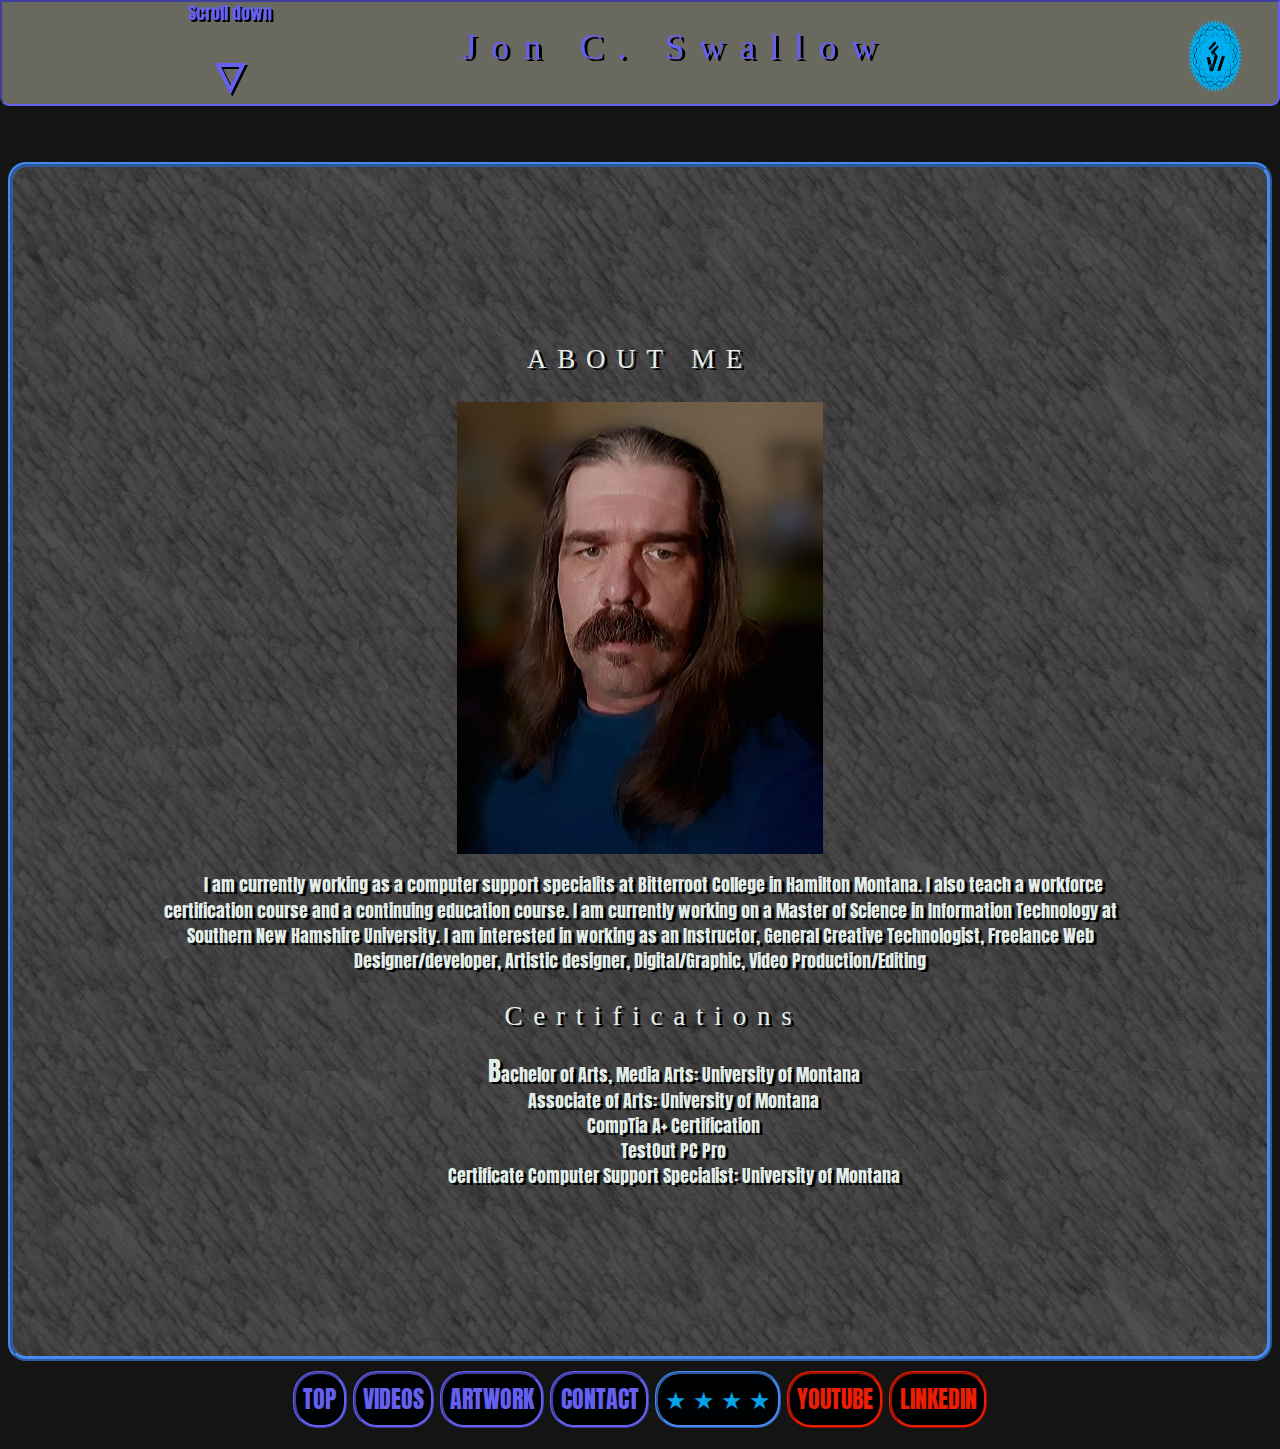
<file: index.html>
<!DOCTYPE html>
<html>
  <head>
    <!-- Metadata -->
    <meta charset="utf-8">
    <meta name="description" content="Portfolio Index Page">
    <meta name="author" content="Jon Swallow">
    <meta name="viewport" content="width=device-width,initial-scale-1.0">
    <!-- Linking to the Style and Fonts CSS sheets -->
    <link rel="stylesheet"  href="css/fonts.css">
    <link rel="stylesheet"  href="css/style.css">
    <!-- Title of the page -->
    <title>Portfolio Jon C Swallow: Home</title>
    </head>

    <body>
      <div class="container">
    <p class="scrollTxt">Scroll down</p>
      <div class="scrollDn"><a href="#menU"> &bigtriangledown;</a></div>
      </div>
    <!-- Header Block with Title in strong font style -->
    <header> 
	<img class="logo" src="images/logo.png" alt="logo">

       <h1><strong>&#160;&#160;&#160;&#160;&#160;&#160;
           Jon C. Swallow</strong></h1>

    </header>
    <!-- Creating a link to the footer -->

    <!-- Div Class Content for CSS identification purposes -->
    <div class="content">

        <main>

          <!-- H2 headline -->
          <h2>ABOUT ME</h2>
            <!-- Class paragraph-1 for CSS identification -->
			 <img class="ported" src="./images/NewProfile20.jpg" alt="Portrait of Jon Swallow">
            <div class="paragraph-1">
		    <p></p>
              <p> I am currently working as a computer support specialits at Bitterroot College in Hamilton Montana. I also teach a workforce certification course and a continuing education course.
		  I am currently working on a Master of Science in Information Technology at Southern New Hamshire University. I am interested in working as an Instructor, General Creative Technologist, Freelance Web Designer/developer,
				Artistic designer, Digital/Graphic, Video Production/Editing</p>
				<h2>Certifications</h2>
				  <div class="paragraph-2">
				<ul style="list-style: none;">
					<li>Bachelor of Arts, Media Arts: University of Montana </li>
					<li>Associate of Arts: University of Montana </li>
					<li>CompTia A+ Certification</li>
					<li>TestOut PC Pro </li>
					<li>Certificate Computer Support Specialist: University of Montana</li>
        </ul>
					
				 </div>
            </div>
        </main>
      
        </div>
    <!-- Footer Block -->
    <footer id="menU">
     <div class="navbar">
  <a href="#" class="menuItem">Top</a>
  <a href="pages/videos.html" class="menuItem">Videos</a>
  <a href="pages/artwork.html" class="menuItem">Artwork</a>
  <a href="pages/contact.html" class="menuItem">Contact</a>
  <a "" class="menuItem1">&starf; &bigstar;
&#x02605;
&#9733;</a>
 
  <a href="https://www.youtube.com/channel/UCtR0NKZgkWSOzdgkWQdDeOw?" target="blank" class="menuItem2">YouTube</a>
  <a href="https://www.linkedin.com/in/jon-swallow-347495159" target="blank" class="menuItem2">LinkedIn</a>
  


</div>
    <!--  </div>-->
    <!-- Closing footer tag-->

    </footer>
</body>

<!-- Closing Html Tag -->
</html>
</file>
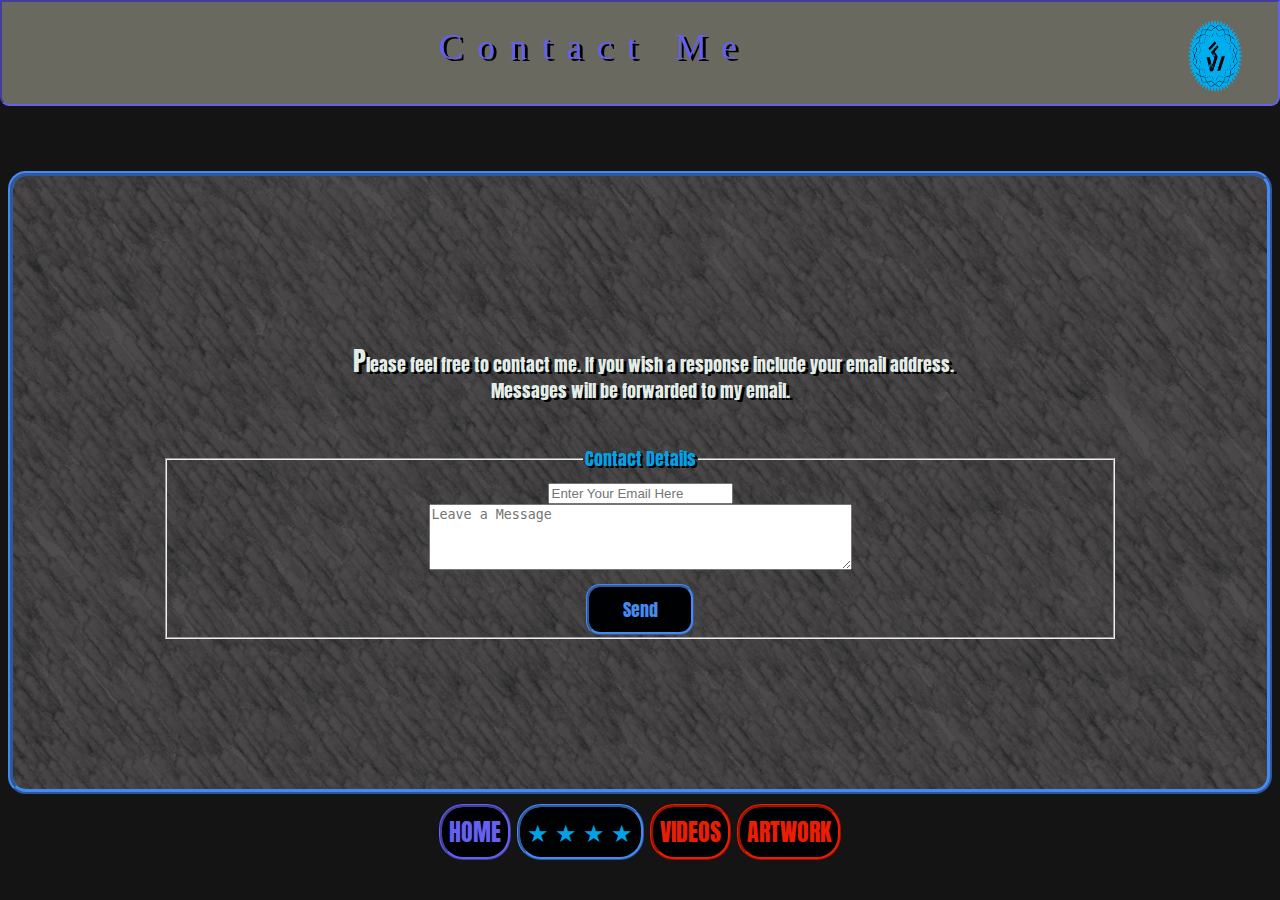
<file: pages/contact.html>
<!DOCTYPE html>
<html>
  <head>
    <!-- Metadata -->
    <meta charset="utf-8">
    <meta name="description" content="Portfolio: Contact">
    <meta name="author" content="Jon Swallow">
    <meta name="viewport" content="width=device-width,initial-scale-1.0">
    <!-- Relative links to the CSS documents that reside in the css folder-->
    <link rel="stylesheet"  href="../css/fonts.css">
    <link rel="stylesheet"  href="../css/style.css">
    <title>Contact </title>
  </head>

  <body>
    <!-- Creating a link to the footer -->
    <div class="container">
 
      </div>
    <!-- Header containing title in strong font -->
    <header> 
          <img class="logo" src="../images/logo.png" alt="logo">
   
	<h1><strong>Contact Me</strong></h1></header>
    <!-- Div Class Content for CSS Identification -->
       <p><br><br><br></p>

    <div class="content">
        <main>
 
       
          <h2></h2>
          <!-- Defining paragraph-2 for CSS styling purposes-->
		  <div class="paragraph-3">	
           <p>
               
		   Please feel free to contact me. If you wish a response include your email address.<br> Messages will be forwarded to my email.
		   </p>
             </div>
			 <br>
            <!--Creating the required form -->
            <fieldset>
              <!-- I decided to use a fieldset, I think it makes a difference -->
              <legend class="emailName">
                Contact Details
              </legend>
          <form class='emailName' method="POST" action="https://formspree.io/joncswallow@gmail.com">
            <input type="email" name="email" placeholder="Enter Your Email Here"> 
			<br>
            <textarea rows= '4' cols='50'name="message" placeholder="Leave a Message"></textarea>
			<br>
            <button class="button-1" type="submit">Send</button>
         </form>
          </fieldset>
          </main>
    </div>
    <!-- footer block section -->
    <footer id="menU">
      <!-- Some more menu items -->
 <div class="navbar">
  
  <a href="../index.html" class="menuItem">Home</a>
    <a "" class="menuItem1">&starf; &bigstar;
&#x02605;
&#9733;</a>
  <a href="videos.html" class="menuItem2">Videos</a>
  <a href="artwork.html" class="menuItem2">Artwork</a>

    </footer>
</body>

<!-- Closing Html-->
</html>
</file>
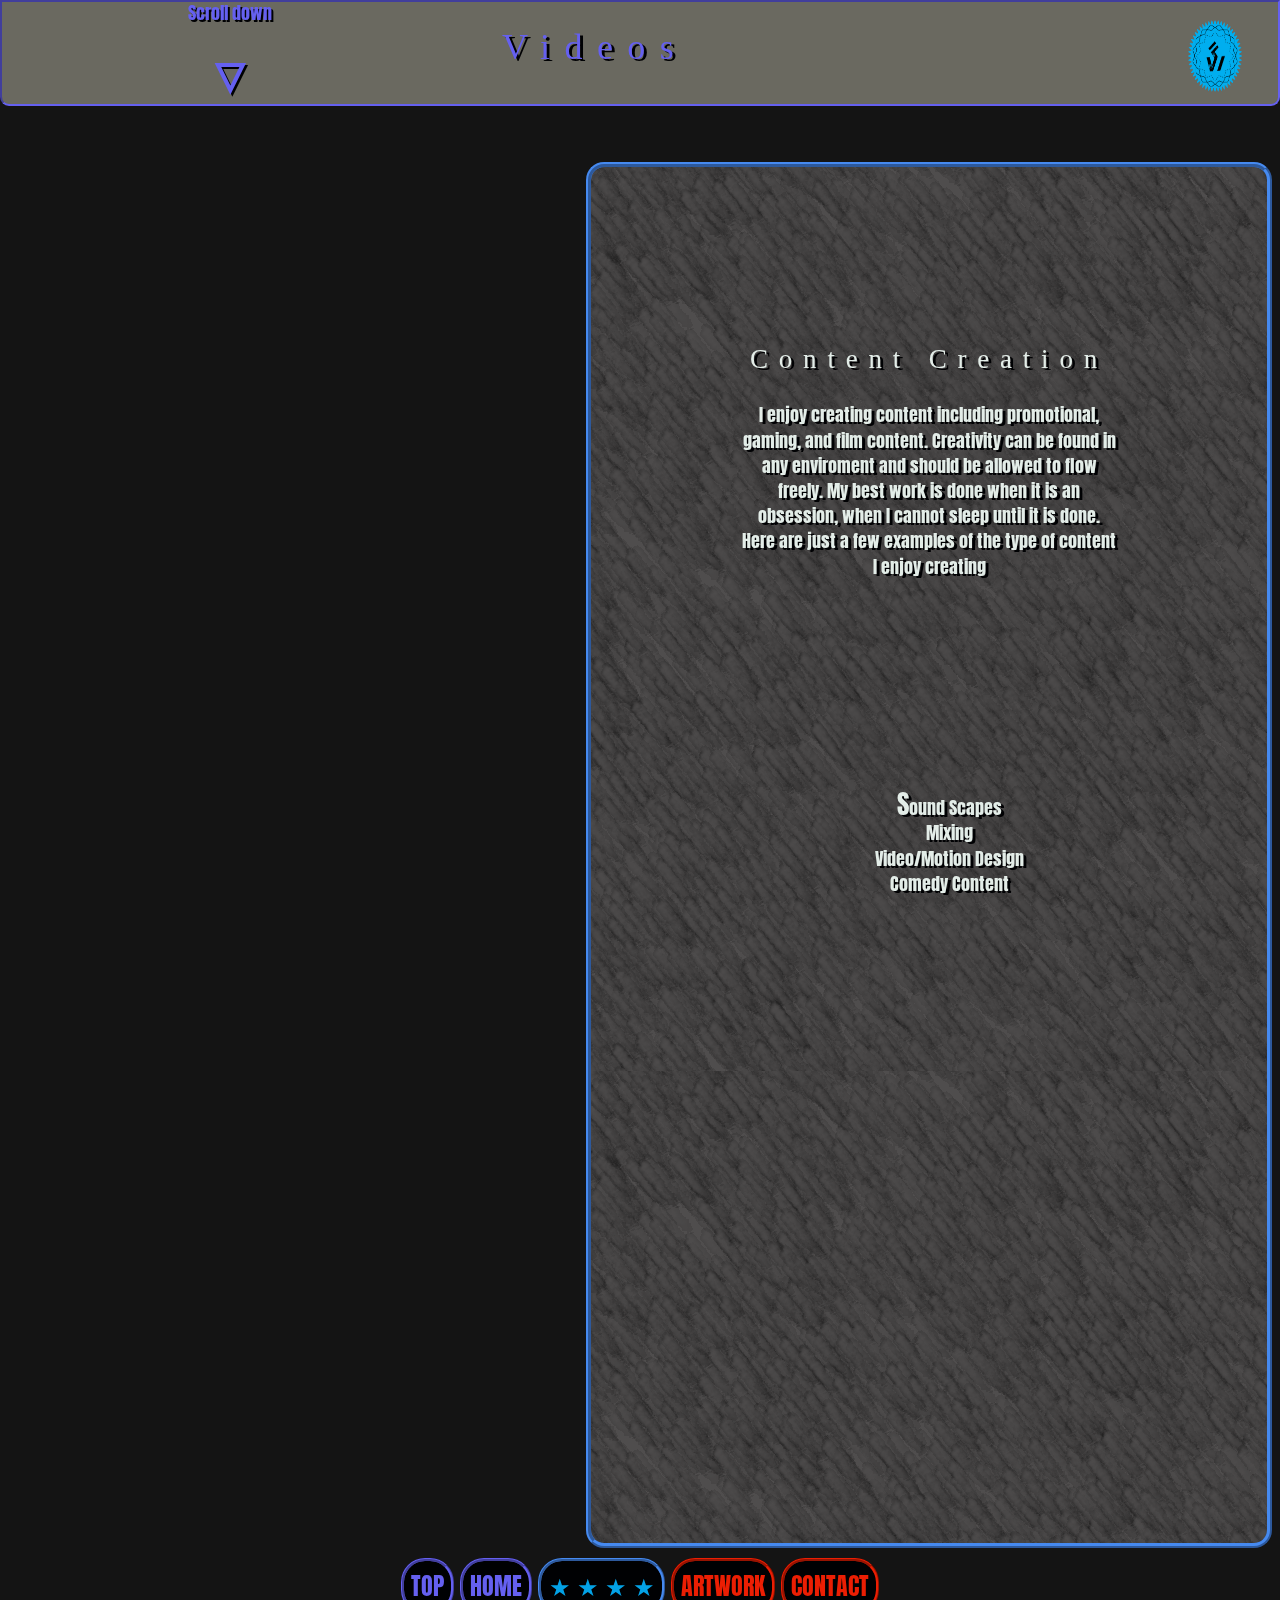
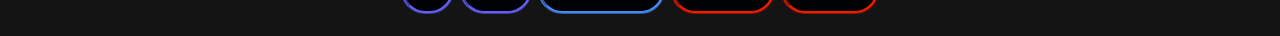
<file: pages/videos.html>
<!DOCTYPE html>
<html>
  <head>
    <!-- Metadata -->
    <meta charset="utf-8">
    <meta name="description" content="Portfolio Videos">
    <meta name="author" content="Jon Swallow">
    <meta name="viewport" content="width=device-width,initial-scale-1.0">
    <!-- Linking to the Style and Fonts CSS sheets -->
    <link rel="stylesheet"  href="../css/fonts.css">
    <link rel="stylesheet"  href="../css/style.css">
    <!-- Title of the page -->
    <title>Videos</title>
  <!--Closing the head tag -->
  </head>

  <body>
    <!-- Creating a link to the footer -->
    <div class="container">
    <p class="scrollTxt">Scroll down</p>
    <div class="scrollDn"><a href="#menU">&bigtriangledown;</a></div>
      </div>
    <!-- Header Block with Title in strong font style -->
    <header>
	  <img class="logo" src="../images/logo.png" alt="logo">
	
	<h1><strong>Videos</strong></h1></header>
    <!-- Div Class Content for CSS identification purposes -->
    <div class="content">
        <main>
		
          <!-- H2 headline -->
          <h2>Content Creation </h2>
          <!-- Class paragraph-1 for CSS identification -->
		  <p>I enjoy creating content including promotional, gaming, and film content. Creativity can be found in any enviroment and should be allowed to flow freely. My best work is done when it is an obsession, when I cannot sleep until it is done. Here are just a few examples of the type of content I enjoy creating</p>
	  <p><br><br><br><br><br><br><br></p>
    
		<div class="paragraph-2">
				<ul style="list-style: none;">
			    <li>Sound Scapes</li>
				<li>Mixing</li>
				<li>Video/Motion Design</li>
				<li>Comedy Content</li>
				</ul>
         <br><br><br><br><br><br><br><br><br><br><br><br><br><br> <br><br><br><br><br>
		 
        </main>
        <!-- Aside Block with embedded video frames -->
        <aside>
		<iframe width="560" height="315" src="https://www.youtube.com/embed/k1JFqznvLWY" frameborder="0" allow="autoplay; encrypted-media" allowfullscreen></iframe>
		<br>
		<iframe width="560" height="315" src="https://www.youtube.com/embed/NHrU1XD60lU" frameborder="0" allow="autoplay; encrypted-media" allowfullscreen></iframe>
		<br>
        <iframe width="560" height="315" src="https://www.youtube.com/embed/DmrpFUXA_Go" frameborder="0" allow="autoplay; encrypted-media" allowfullscreen></iframe>
        <br>
        <iframe width="560" height="315" src="https://www.youtube.com/embed/TPlBZDa3zEU" frameborder="0" allow="autoplay; encrypted-media" allowfullscreen></iframe>
        </aside>
       </div>
    <!-- Footer Block -->
   <footer id="menU">
    <!--Class linkage for CSS identification and stylizing -->
   <div class="navbar">
  <a href="#" class="menuItem">Top</a>
  <a href="../index.html" class="menuItem">Home</a>
      <a "" class="menuItem1">&starf; &bigstar;
&#x02605;
&#9733;</a>
  <a href="artwork.html" class="menuItem2">Artwork</a>
  <a href="contact.html" class="menuItem2">Contact</a>

   </footer>
<!-- Closing the body tag -->
</body>

<!-- Closing the html -->
</html>
</file>
<file: css/fonts.css>
@import url('https://fonts.googleapis.com/css?family=Anton|Baloo+Chettan|Roboto:500');
</file>
<file: css/style.css>
/* Declaring the style of the body section portfolio site */
body {
    background: rgb(20, 20, 20);
    font-family:  'Anton', sans-serif;
	font-size: 18px;
	color: #e3ede8 ;
      
}

/* Declaring style of the h1 section */
h1 {
  font-family: 'Baloo Chettan', cursive;
  line-height: 1.5 em;
  font-weight: 100;
  margin-bottom: 1em;
  text-align: center;
  color:  #6560f0;
  text-transform: capitalize;
  text-shadow: 3px 2px #000103;
  letter-spacing: 0.4em;
}
/* Declaring the style of the h2 section*/
h2 {
  font-family: 'Baloo Chettan', cursive;
  font-weight: 150;
  line-height: 1.5em;
  text-align: center;
     color: #e3ede8;
  text-shadow: 3px 2px #000103;
  letter-spacing: 0.4em;
}

/* Dividing pages into blocks for stylizing */
header {
    background-color: rgba(127,126,115, .80);

    position: fixed;
    width: 100%;
    top: 0px;
    left: 0px;
    right: 0px;
    margin: 0;
    color: #6560f0;
    max-height: 120px;
    text-align: center;
    border-style: inset;
    border-color:  #6560f0;
    border-width: 2px;
    border-radius: 0em 0em .5em .5em / 0em 0em .5em .5em;
}
/* I made a special class just for this bad boy. I used it to position it within the header
unfortunately every time I scooted it over a bit the text went as well. I finally went cheap with the spacers
in the Html. (&nbsp) It sucks but it is what it is. */
.logo {
  min-width: 90px;
  max-width: 90px;
  min-height: 90px;
  max-height: 90px;
  padding-right: 2em;
  padding-top: 1em;
  float:right;
  clear: both;
  position: relative;
}
/* Since I refused to change the bottom menu for usability I am adding this arrow which links to the footer*/

.container {
margin-top: -2em;
  margin-left: 10em;
   float: left;
    clear: right;
    text-align: center;
   z-index: 1;
   position: relative;
}
.scrollDn {
font-size: 32pt;
color: #6560f0 ;
text-shadow: 2px 2px #000103;
 }

.scrollDn:hover {
  color:#030303;
  text-shadow: 2px 2px #6560f0;
}

.scrollTxt {
padding-top: 0.5em;
color:  #6560f0;
text-shadow: 2px 2px #000103;

}

/* Class identity Content stylizing*/
.content {
    display: flex;
    flex-direction: row-reverse;
    width: 100%;
}
/* Main Block*/
main {
    margin: auto;
    margin-top: 3em;
    min-height: 400px;
    max-height: inherit;
    background : url(../images/cubism_2.png) #4f4d4d;
    flex: 1 3 auto;
    padding: 150px;
    line-height: 1.4em;
      color: #e3ede8;
      text-align: center;
  text-shadow: 3px 2px #000103;
    float.left: 60em;
    /* Like my variation of the rounded corners? I do.*/
    border-radius: 1em 1em 1em 1em / 1em 1em 1em 1em;
    border-style: ridge;
    border-color: #468af0;
    border-width: 5px;
    text-align: center;

}
/* class paragraph-1*/
.paragraph-1 {
  text-indent: 1.5em;
}

.ported {
  display: block;
    margin-left: auto;
    margin-right: auto
}

.centRd {
display: block;
margin-left: auto;
margin-right: auto;
text-align: center;
}
/* class paragraph-2*/
.paragraph-2 {
  text-align: center;

}
/* Sylizing the first letter of paragraph-2*/
.paragraph-2::first-letter {
  font-size: 1.5em;
}
.paragraph-3 {
text-indent: 1.5em;
text-align: center;
}

.paragraph-3::first-letter {
font-size: 1.5em;
}

.paragraph-4 {
text-indent:1.5 em;
text-align:center;
font-size: 16px;
}

.meetNaomi {
  text-align: center;
}
/* The aside block */
aside {
/*Defining the aside block */
 
  flex: 1 1 auto;
  text-align: center;
  display: flex;
  flex-direction: column;
  justify-content: center;
  margin-top: 25px;
  margin-left: 0px;
  margin-right: 1em;
  min-width: auto;
  max-width: auto;
  min-height: auto;
  max-height: auto;
}

/* Sylizing the main button */
.button-1 {
    font-family:  'Anton', sans-serif;
    font-size: 1em;
    color: #468af0;
    font-weight: 400;
    background-color:#000103 ;
    border-color: #468af0;
    border-width: 3px;
    border-radius: 14px;
    border-style: ridge;
    position: relative;
    margin: auto;
    top: 0.5em;
    padding: 0.5em;
    width: 6em;
    text-align: center;
}
/* Declaring how button will act when hovered over*/
.button-1:hover {
    color: #000103;
    font-style: bold;
	background-color:#468af0;
}
/* Declaring how button will act when active */
.button-1:active {
    color:#468af0;
    background-color: #000103;
    border-color:  #468af0;
    border-width: 3px;
}
/* Declaring stylizing of link */
a {
    text-decoration: none;
    color: inherit;
}
/*Class emailName for purpose of centering text again*/
.emailName {
  text-align: center;
  color:#03a2e6;
   text-shadow: 2px 2px #000103;
}
/* Class twutter for color and centering text */
.twutter {
  text-align: center;
  color: #468af0;
}
.twutter:hover{
  color: rgb(178, 0, 0);
}
/* Footer block */
footer {

    background color: #000103;
    padding:  20px;
    height: 80px;
    
    font-family: 'Anton', sans-serif;
    text-transform: uppercase;
    font-size: 18pt;
    text-align: center;
    z-index: 5;
    position: relative;
}
/* Stylizing my menu items */
.menuNew {
  margin: 0;
  padding: 0.3em;
  width: 120px;
  border-width: medium;
  border-style: ridge;
  border-color: #6560f0;
  border-radius: 1em;
  color: #6560f0;
  background-color: #000103;
}
/* Stylizing the hover notice the maroon colorscheme out the window. Se Lo*/
.menuNew:hover {
  background-color: #6560f0;
  color: #000103;
}


.menuItem {
  margin: 0;
  padding: 0.3em;
  width: 120px;
  border-width: medium;
  border-style: ridge;
  border-color: #6560f0;
  border-radius: 1em;
  color: #6560f0;
  background-color: #000103;
}
/* Stylizing the hover notice the maroon colorscheme out the window. Se Lo*/
.menuItem:hover {
  background-color: #6560f0;
  color: #000103;
}

.menuItem1 {
  margin: 0;
  padding: 0.3em;
  width: 120px;
  border-width: medium;
  border-style: ridge;
  border-color: #468af0;
  border-radius: 1em;
  color: #03a2e6;
  background-color: #000103;
}

.menuItem2 {
  margin: 0;
  padding: 0.3em;
  width: 120px;
  border-width: medium;
  border-style: ridge;
  border-color:  #eb1e03;
  border-radius: 1em;
  color: #eb1e03;
  background-color: #000103;
}
/* Stylizing the hover notice the maroon colorscheme out the window. Se Lo*/
.menuItem2:hover {
  background-color: #eb1e03;
  color: #000103;


}/* I tried every blood combination under the sun until I unwittingly came accross the
current incarnation of the thing. Leaving this blank was required */
.dropdown {
}
/* Sylizing the content of the dropdown lot of trial and error here*/
.dropdownContent {
  display: none;
  position: absolute;
  border-width: thick;
  border-style: ridge;
  border-color:  #03a2e6;
  border-radius: 1em;
  color:  #FFF5BF;
  background-color: #000103;
  min-width: 100px;
    z-index: 1;
}
/* Damn that is the wrong color better change it. Stylizing the font color in the dropdown menu */
.dropdownContent a {
    color: #03a2e6;
}
/* Here as well I tried everything and nothing worked but this it is almost a fluke, but I like it.
Honestly if I would have done a top menu it would have been easier here and I would have
spread the menu items horizontally across the bar the drop down would be more traditional*/
.dropdown:hover .dropdownContent {
display: inline-block;
position: relative;
}

/* Stylizing the dropdown items, I know I could have gotten away without the border here */
.dropdownItem {
    display: inline-block;
    margin: 0;
    padding: 0.3em;
    border-width: thick;
    border-style: ridge;
    border-color:  #468af0;
    border-radius: 1em;
    min-width: 500px;
}
/* Styliing the hover with color */
.dropdownItem:hover, .dropdownItem:hover a {
  background-color: #468af0;
  color: #000103;
}

* {box-sizing:border-box}

/* Slideshow container */
.slideshow-container {
  max-width: 1000px;
  position: relative;
  margin: auto;
}

/* Hide the images by default */
.mySlides {
    display: none;
}


/* Fading animation */
.fade {
  -webkit-animation-name: fade;
  -webkit-animation-duration: 2s;
  animation-name: fade;
  animation-duration: 2s;
}

@-webkit-keyframes fade {
  from {opacity: .9} 
  to {opacity: .5}
}

@keyframes fade {
  from {opacity: .9} 
  to {opacity: .5}
}
</file>
